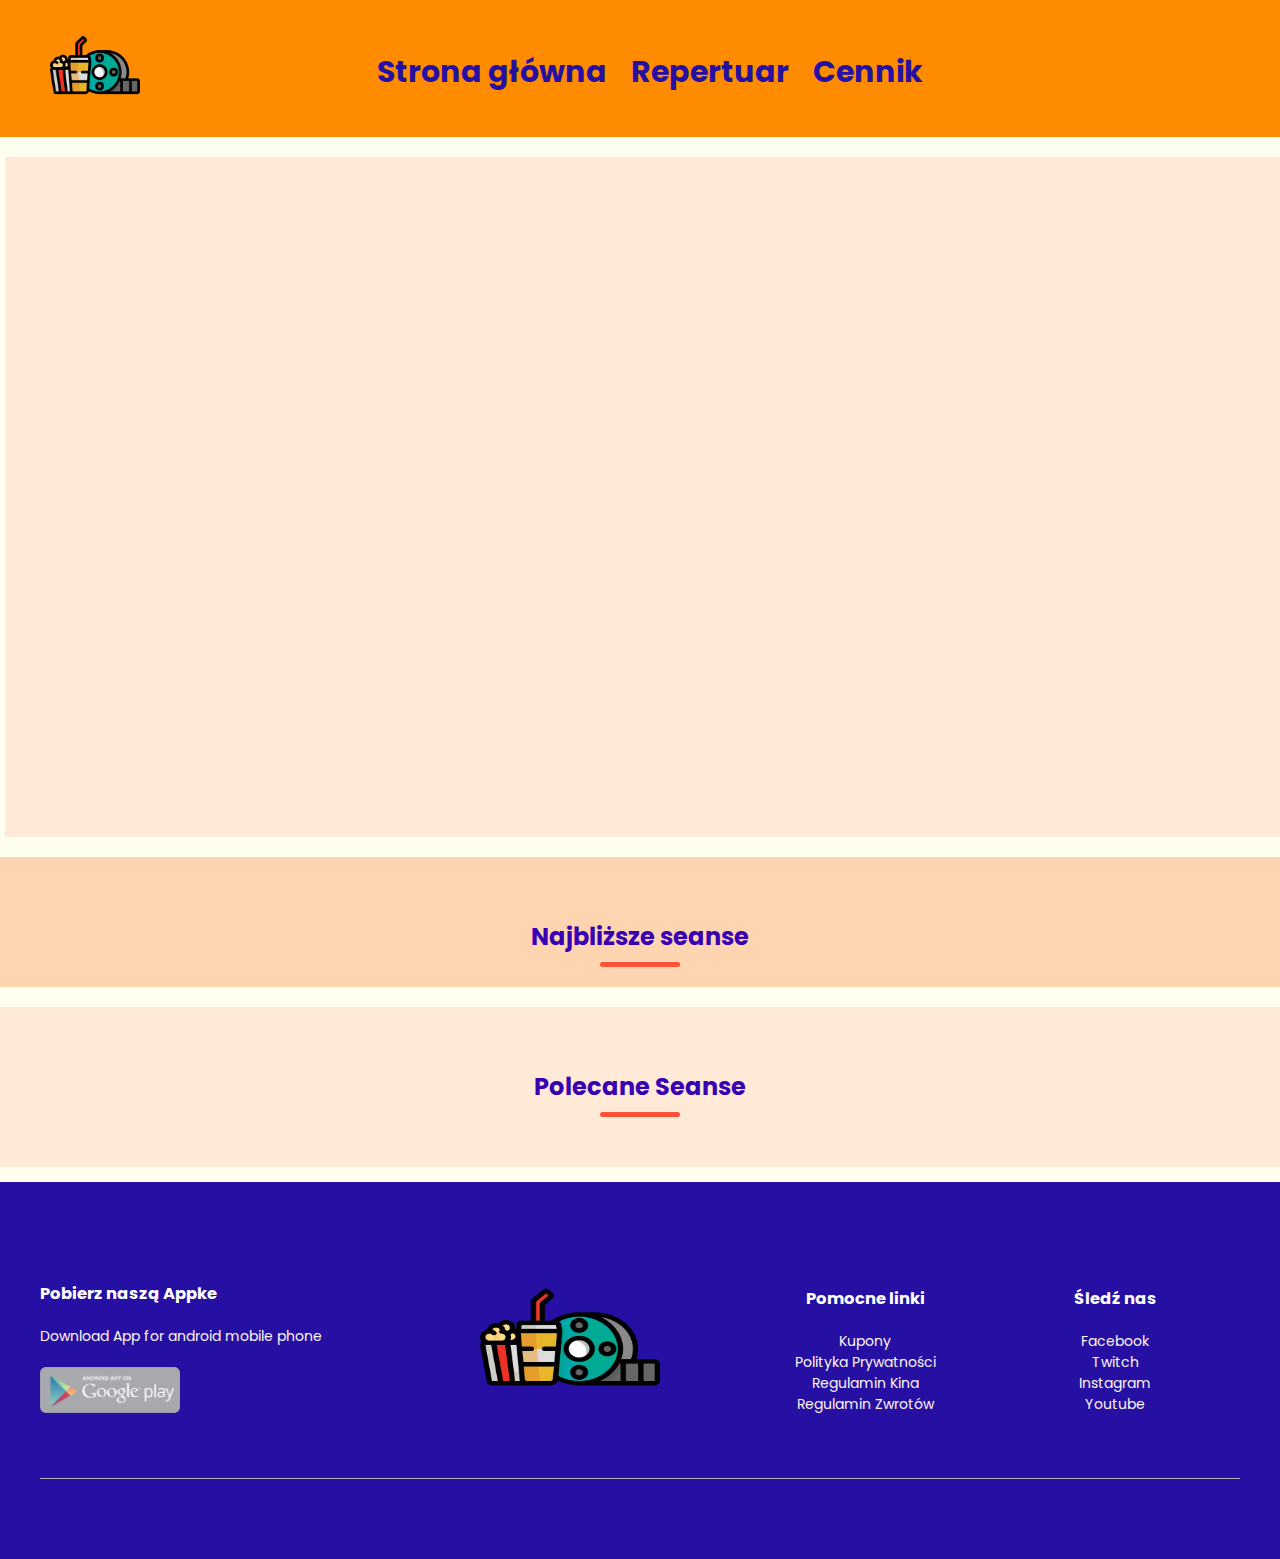
<file: src/main/resources/frontend/index.html>
<!DOCTYPE html>
<html lang="en" xmlns:style="http://www.w3.org/1999/xhtml">
<head>
    <meta charset="UTF-8">
    <meta name="viewport" content="width=device-width, initial-scale=1.0">
    <meta name="keywords" content="kino, filmy, bilety, informacje, polecane, seanse, najbliższe">
    <meta name="description" content="Serwis internetowy sieci kin HowToExitVim">
    <title>Cinema</title>
    <link rel="stylesheet" href="css/style.css">
    <link rel="preconnect" href="https://fonts.gstatic.com">
    <link href="https://fonts.googleapis.com/css2?family=Poppins:wght@200;300;400;500;600;700&display=swap" rel="stylesheet">
    <link rel="stylesheet" href="https://stackpath.bootstrapcdn.com/font-awesome/4.7.0/css/font-awesome.min.css">
    <link rel="icon" href="file/cinema_logo.png" type="image/jpg" sizes="16x16">
</head>
<body>

<!------ header menu ----->

<div class="headerMenu" >
        <div class="navbar">
            <div class="logo">
                <a href="index.html"><img src="file/cinema_logo.png" height="90px" alt="Logo kina"></a>
            </div>
            <nav style="text-align: center">
                <ul id="menuItems" >
                    <li><a href="index.html" style="color: #2510a3">Strona główna</a></li>
                    <li><a href="repertuar.html" style="color: #2510a3">Repertuar</a></li>
                    <li><a href="cennik.html" style="color: #2510a3">Cennik</a></li>
                </ul>
            </nav>
             <img src="file/menu_icon.png" class="menu-icon" onclick="menutoogle()" alt="menu">
        </div>
</div>

<!------ header content ----->
<div class="header" >
    <div class="container">
        <div class="row">
            <div class="col-2 headerButton" >
                <h1 id="reservationTitle"></h1>
                <p id="reservationDescription" style="color: #3700B3"></p><br>
                <ul>
                    <li id="reservationDirector"></li>
                    <li id="reservationScenario"></li>
                    <li id="reservationType"> </li>
                    <li id="reservationProduction"></li>
                    <li id="reservationPremiere"> </li>
                </ul>
            </div>
            <div class="col-2" id="pictureActualyFilm">

            </div>
        </div>
    </div>
</div>

<!------ closest films ----->
<div class="categories">
    <div class="small-container">
        <h2 class="title" style="color: #3700B3">Najbliższe seanse</h2>
        <div class="row" id="closestShows" >

        </div>
    </div>
</div>
<!------ recommended films ----->
<div>
    <div class="smaller-container">
        <h2 class="title" style="color: #3700B3">Polecane Seanse</h2>
        <div class="row" id="recomendSeans" style="margin-top: 50px">

        </div>
    </div>
</div>

<!------ footer ----->
<div class="footer">
    <div class="container">
        <div class="row">
            <div class="footer-col-1">
                <h3>Pobierz naszą Appke</h3>
                <p style="color: seashell">Download App for android mobile phone</p>
                <div class="app-logo">
                    <a href="https://play.google.com/store?gl=PL" target="_blank"><img src="file/android_logo.png" alt="logo"></a>
                </div>
            </div>
            <div class="footer-col-2">
                <a href="index.html"><img src="file/cinema_logo.png" height="150px"></a>
            </div>
            <div class="footer-col-3">
                <h3>Pomocne linki</h3>
                <ul >
                    <li style="color: seashell">Kupony</li>
                    <li style="color: seashell"> Polityka Prywatności</li>
                    <li style="color: seashell">Regulamin Kina</li>
                    <li style="color: seashell">Regulamin Zwrotów</li>
                </ul>
            </div>
            <div class="footer-col-4">
                <h3>Śledź nas</h3>
                <ul>
                    <li><a href="https://www.facebook.com" target="_blank" style="color: seashell">Facebook</a></li>
                    <li><a href="https://www.twitch.com" target="_blank" style="color: seashell">Twitch</a></li>
                    <li><a href="https://www.instagram.com" target="_blank" style="color: seashell">Instagram</a></li>
                    <li><a href="https://www.youtube.com" target="_blank" style="color: seashell">Youtube</a></li>
                </ul>
            </div>
        </div>
        <hr>
    </div>
</div>

<script>
    let menuItems = document.getElementById("menuItems");
    menuItems.style.maxHeight = "0px";

    function menutoogle(){
        if(menuItems.style.maxHeight === "0px"){
            menuItems.style.maxHeight = "200px";
        }else{
            menuItems.style.maxHeight = "0px";
        }
    }
</script>
<script type="text/javascript" src="js/header.js"></script>
<script type="text/javascript" src="js/index.js"></script>
<script type="text/javascript" src="js/recomendSeans.js"></script>

</body>


</html>
</file>
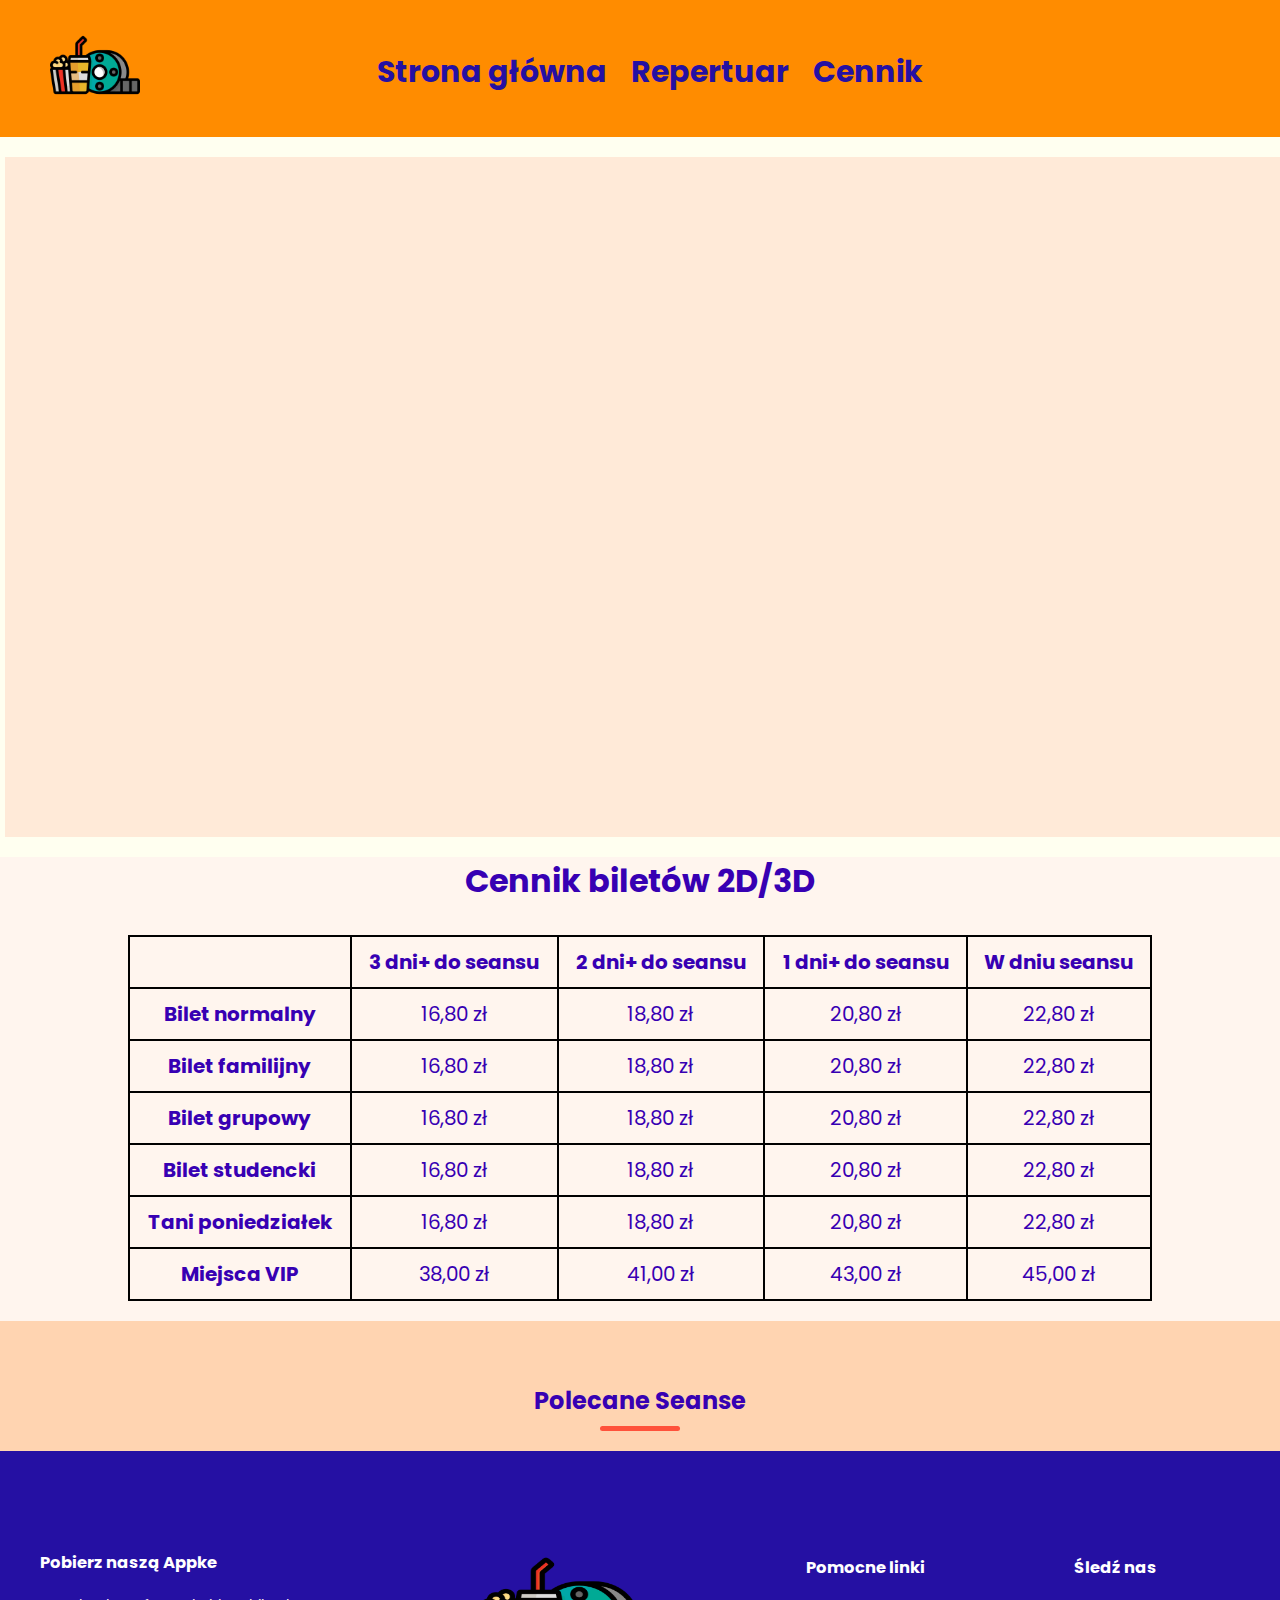
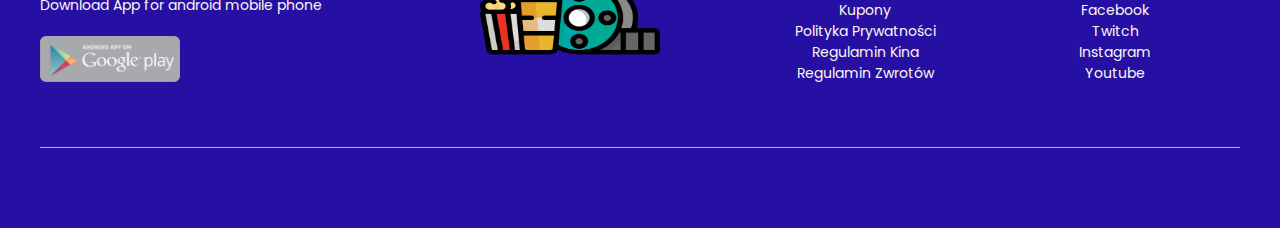
<file: src/main/resources/frontend/cennik.html>
<!DOCTYPE html>
<html lang="en">
<head>
    <meta charset="UTF-8">
    <meta name="viewport" content="width=device-width, initial-scale=1.0">
    <meta name="keywords" content="kino, filmy, bilety, informacje, polecane, seanse, najbliższe">
    <meta name="description" content="Serwis internetowy sieci kin HowToExitVim">
    <title>Cinema</title>
    <link rel="stylesheet" href="css/style.css">
    <link rel="preconnect" href="https://fonts.gstatic.com">
    <link href="https://fonts.googleapis.com/css2?family=Poppins:wght@200;300;400;500;600;700&display=swap" rel="stylesheet">
    <link rel="stylesheet" href="https://stackpath.bootstrapcdn.com/font-awesome/4.7.0/css/font-awesome.min.css">
</head>
<body>

<!------ header menu ----->
<div class="headerMenu" >
    <div class="navbar">
        <div class="logo">
            <a href="index.html"><img src="file/cinema_logo.png" height="90px"></a>
        </div>
        
        <nav>
            <ul id="menuItems">
                <li><a href="index.html" style="color: #2510a3">Strona główna</a></li>
                <li><a href="repertuar.html" style="color: #2510a3">Repertuar</a></li>
                <li><a href="cennik.html" style="color: #2510a3">Cennik</a></li>
            </ul>
        </nav>
        <img src="file/menu_icon.png" class="menu-icon" onclick="menutoogle()">
    </div>
</div>

<!------ header content ----->
<div class="header" >
    <div class="container">
        <div class="row">
            <div class="col-2 headerButton" >
                <h1 id="reservationTitle"></h1>
                <p id="reservationDescription"></p><br>
                <ul>
                    <li id="reservationDirector"></li>
                    <li id="reservationScenario"></li>
                    <li id="reservationType"> </li>
                    <li id="reservationProduction"></li>
                    <li id="reservationPremiere"> </li>
                </ul>
            </div>
            <div class="col-2" id="pictureActualyFilm">

            </div>
        </div>
    </div>
</div>

<!------ featured categories ----->
<div class="categories">
    <div class="priceList">
        <div class="row">
            <h1>Cennik biletów 2D/3D</h1>
            <table>
                <tr>
                    <th></th>
                    <th>3 dni+ do seansu</th>
                    <th>2 dni+ do seansu</th>
                    <th>1 dni+ do seansu</th>
                    <th>W dniu seansu</th>
                </tr>
                <tr>
                    <th>Bilet normalny</th>
                    <td>16,80 zł</td>
                    <td>18,80 zł</td>
                    <td>20,80 zł</td>
                    <td>22,80 zł</td>
                </tr>
                <tr>
                    <th>Bilet familijny</th>
                    <td>16,80 zł</td>
                    <td>18,80 zł</td>
                    <td>20,80 zł</td>
                    <td>22,80 zł</td>
                </tr>
                <tr>
                    <th>Bilet grupowy</th>
                    <td>16,80 zł</td>
                    <td>18,80 zł</td>
                    <td>20,80 zł</td>
                    <td>22,80 zł</td>
                </tr>
                <tr>
                    <th>Bilet studencki</th>
                    <td>16,80 zł</td>
                    <td>18,80 zł</td>
                    <td>20,80 zł</td>
                    <td>22,80 zł</td>
                </tr>
                <tr>
                    <th>Tani poniedziałek</th>
                    <td>16,80 zł</td>
                    <td>18,80 zł</td>
                    <td>20,80 zł</td>
                    <td>22,80 zł</td>
                </tr>
                <tr>
                    <th>Miejsca VIP</th>
                    <td>38,00 zł</td>
                    <td>41,00 zł</td>
                    <td>43,00 zł</td>
                    <td>45,00 zł</td>
                </tr>
            </table>
        </div>
    </div>

<!------ recommended films ----->
    <div class="small-container">
        <h2 class="title" style="color: #3700B3;">Polecane Seanse</h2>
        <div class="row" id="recomendSeans">

        </div>
    </div>
</div>

<!------ footer ----->
<div class="footer">
    <div class="container">
        <div class="row">
            <div class="footer-col-1">
                <h3>Pobierz naszą Appke</h3>
                <p style="color: seashell">Download App for android mobile phone</p>
                <div class="app-logo">
                    <a href="https://play.google.com/store?gl=PL" target="_blank"><img src="file/android_logo.png" alt="logo"></a>
                </div>
            </div>
            <div class="footer-col-2">
                <a href="index.html"><img src="file/cinema_logo.png" height="150px"></a>
            </div>
            <div class="footer-col-3">
                <h3>Pomocne linki</h3>
                <ul >
                    <li style="color: seashell">Kupony</li>
                    <li style="color: seashell"> Polityka Prywatności</li>
                    <li style="color: seashell">Regulamin Kina</li>
                    <li style="color: seashell">Regulamin Zwrotów</li>
                </ul>
            </div>
            <div class="footer-col-4">
                <h3>Śledź nas</h3>
                <ul>
                    <li><a href="https://www.facebook.com" target="_blank" style="color: seashell">Facebook</a></li>
                    <li><a href="https://www.twitch.com" target="_blank" style="color: seashell">Twitch</a></li>
                    <li><a href="https://www.instagram.com" target="_blank" style="color: seashell">Instagram</a></li>
                    <li><a href="https://www.youtube.com" target="_blank" style="color: seashell">Youtube</a></li>
                </ul>
            </div>
        </div>
        <hr>
    </div>
</div>

<script>
    let menuItems = document.getElementById("menuItems");
    menuItems.style.maxHeight = "0px";

    function menutoogle(){
        if(menuItems.style.maxHeight == "0px"){
            menuItems.style.maxHeight = "200px";
        }else{
            menuItems.style.maxHeight = "0px";
        }
    }
</script>
<script type="text/javascript" src="js/header.js"></script>
<script type="text/javascript" src="js/recomendSeans.js"></script>
</body>


</html>
</file>
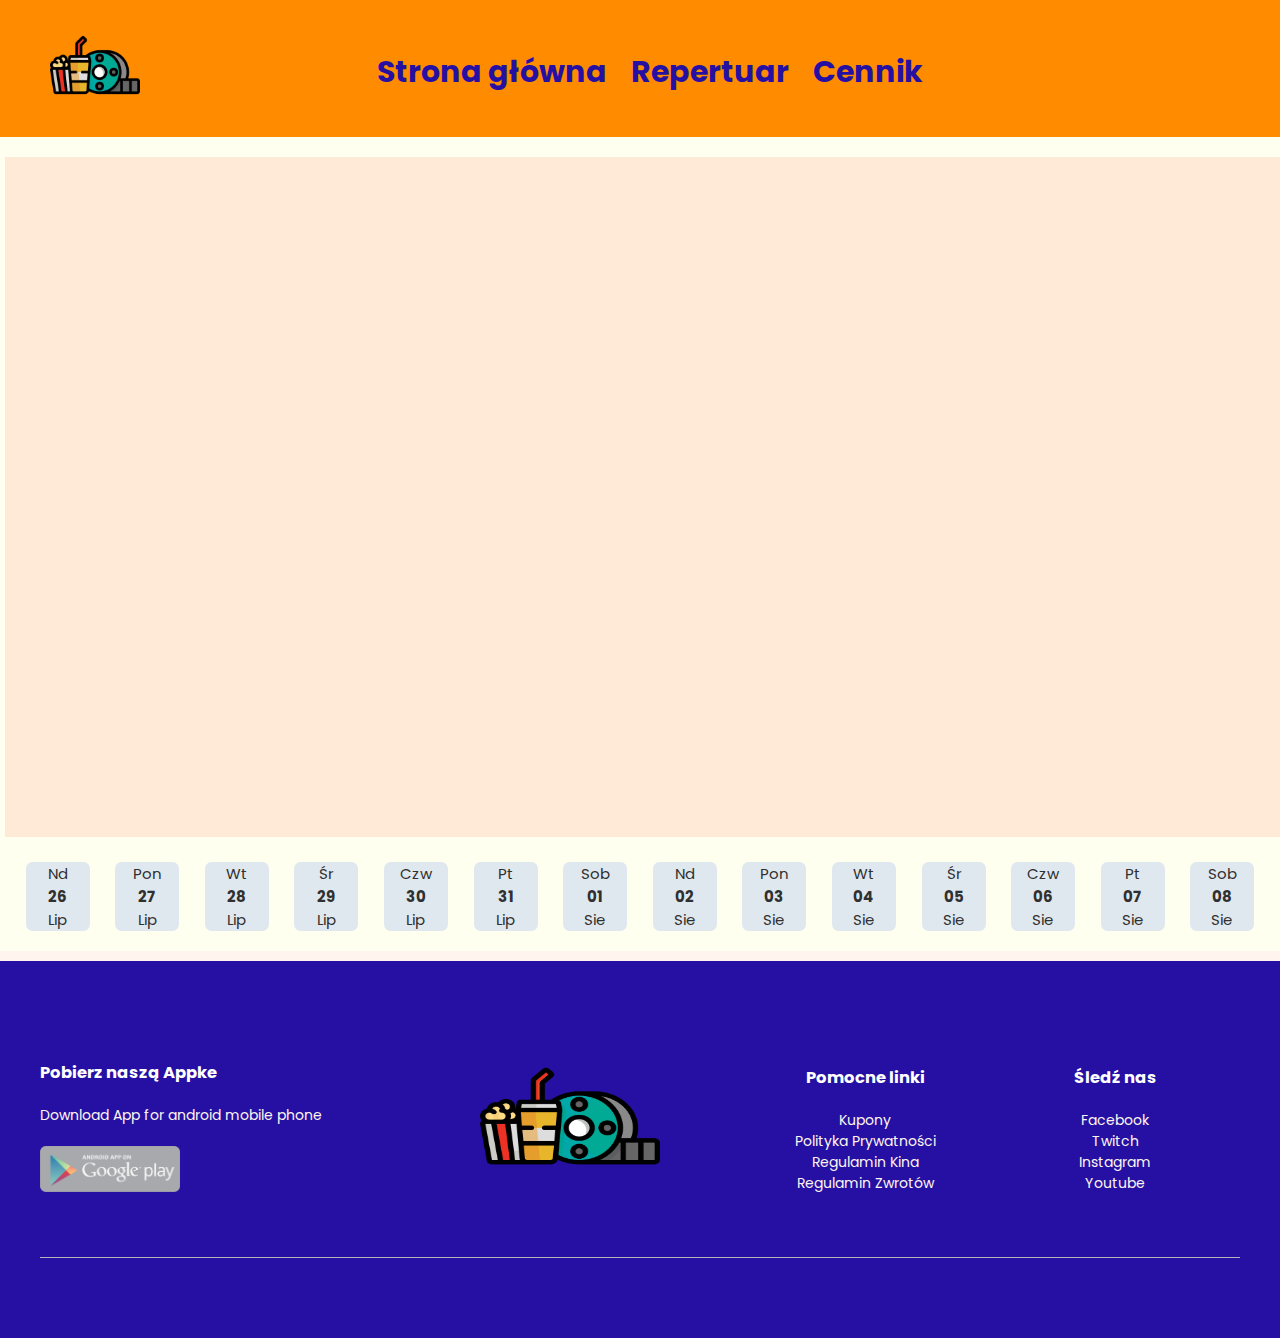
<file: src/main/resources/frontend/repertuar.html>
<!DOCTYPE html>
<html lang="en">
<head>
    <meta charset="UTF-8">
    <meta name="viewport" content="width=device-width, initial-scale=1.0">
    <meta name="keywords" content="kino, filmy, bilety, informacje, polecane, seanse, najbliższe">
    <meta name="description" content="Serwis internetowy sieci kin HowToExitVim">
    <title>Cinema</title>
    <link rel="stylesheet" href="css/style.css">
    <link rel="preconnect" href="https://fonts.gstatic.com">
    <link href="https://fonts.googleapis.com/css2?family=Poppins:wght@200;300;400;500;600;700&display=swap" rel="stylesheet">
    <link rel="stylesheet" href="https://stackpath.bootstrapcdn.com/font-awesome/4.7.0/css/font-awesome.min.css">
</head>
<body>


<!------ header menu ----->
<div class="headerMenu" >
    <div class="navbar">
        <div class="logo">
            <a href="index.html"><img src="file/cinema_logo.png" height="90px" alt="Logo kina"></a>
        </div>
        <nav>
            <ul id="menuItems">
                <li><a href="index.html" style="color: #2510a3">Strona główna</a></li>
                <li><a href="repertuar.html" style="color: #2510a3">Repertuar</a></li>
                <li><a href="cennik.html" style="color: #2510a3">Cennik</a></li>
            </ul>
        </nav>
        <img src="file/menu_icon.png" class="menu-icon" onclick="menutoogle()" alt="menu">
    </div>
</div>

<!------ header content ----->
<div class="header" >
    <div class="container">
        <div class="row">
            <div class="col-2 headerButton" >
                <h1 id="reservationTitle"></h1>
                <p id="reservationDescription"></p><br>
                <ul>
                    <li id="reservationDirector"></li>
                    <li id="reservationScenario"></li>
                    <li id="reservationType"> </li>
                    <li id="reservationProduction"></li>
                    <li id="reservationPremiere"> </li>
                </ul>
            </div>
            <div class="col-2" id="pictureActualyFilm">

            </div>
        </div>
    </div>
</div>
<div class="containerRepertuarSelectDay">

</div>
<!------ recommended films ----->
<div class="categories categoriesRepertuar" style="clear: left" >
<div style="height: 10px"></div>

</div>

<div class="footer">
    <div class="container">
        <div class="row">
            <div class="footer-col-1">
                <h3>Pobierz naszą Appke</h3>
                <p style="color: seashell">Download App for android mobile phone</p>
                <div class="app-logo">
                    <a href="https://play.google.com/store?gl=PL" target="_blank"><img src="file/android_logo.png" alt="logo"></a>
                </div>
            </div>
            <div class="footer-col-2">
                <a href="index.html"><img src="file/cinema_logo.png" height="150px"></a>
            </div>
            <div class="footer-col-3">
                <h3>Pomocne linki</h3>
                <ul >
                    <li style="color: seashell">Kupony</li>
                    <li style="color: seashell"> Polityka Prywatności</li>
                    <li style="color: seashell">Regulamin Kina</li>
                    <li style="color: seashell">Regulamin Zwrotów</li>
                </ul>
            </div>
            <div class="footer-col-4">
                <h3>Śledź nas</h3>
                <ul>
                    <li><a href="https://www.facebook.com" target="_blank" style="color: seashell">Facebook</a></li>
                    <li><a href="https://www.twitch.com" target="_blank" style="color: seashell">Twitch</a></li>
                    <li><a href="https://www.instagram.com" target="_blank" style="color: seashell">Instagram</a></li>
                    <li><a href="https://www.youtube.com" target="_blank" style="color: seashell">Youtube</a></li>
                </ul>
            </div>
        </div>
        <hr>
    </div>
</div>

<script>
    let menuItems = document.getElementById("menuItems");
    menuItems.style.maxHeight = "0px";

    function menutoogle(){
        if(menuItems.style.maxHeight === "0px"){
            menuItems.style.maxHeight = "200px";
        }else{
            menuItems.style.maxHeight = "0px";
        }
    }
</script>
<script type="text/javascript" src="js/header.js"></script>
<script type="text/javascript" src="js/repetuar.js"></script>
</body>


</html>
</file>
<file: src/main/resources/frontend/css/style.css>
*{
    margin: 0;
    padding: 0;
    box-sizing: border-box;
}
body{
    font-family: 'Poppins', sans-serif;
    background: ivory;
    width: 100%;
}


.caloscSeat{
    width: 50%;
    display: flex;
    flex-wrap: wrap;
}
.containerSeat {
    height: 500px;
    width: 90%;
    margin-left: 30px;
    display: grid;
    grid-template-columns: repeat(13, 1fr);
    grid-template-rows: repeat(14, 1fr);
    grid-gap: 10px;
}

#screenSeat{
    grid-column-start: 2;
    grid-column-end: 14;
    background-color: darkorange;
    display: flex;
    justify-content: center;
    align-items: center;
}

.free{
    background: black;
}

.occupied{
    background: indianred;
}

.selected{
    background: green;
}

.seat{
    height: auto;
    width: auto;
    color: white;
    transition: all 0.2s ease-out;
    display: flex;
    justify-content: center;
    align-items: center;
    border-radius: 8%;
    cursor: pointer;
    user-select:none;
    font-weight: bold;
}

.numbCol{
    background-color: transparent;
    color: black;
    /*justify-content: flex-end;*/
    align-items: flex-end;
    cursor: default;
}

.numbRow{
    background-color: transparent;
    color: black;
    justify-content: flex-end;
    cursor: default;
}

/*-------------------------------------------------------*/
.navbar{
    display: flex;
    align-items: center;
    padding: 20px 100px 20px 50px;

}

nav{
    flex: 1;
    text-align: center;
    display: inline-block;
    margin: auto;
}

nav ul{
    display: inline-block;
    list-style-type: none;
    text-align:center;
}

nav ul li{
    display: inline-block;
    margin-right: 20px;
    font-size: 30px;
    font-weight: bold;
    text-align:center;

}
nav a{
    color: #000000;
    text-align:center;
}

nav a:hover{
    color: #4c4a4a;
}

a{
    text-decoration: none;
    color: #555;
    text-align:center;
}

p{
    color: #303030;
}

.container{
    width: 100%;
    margin: auto;
    padding-left: 40px;
    padding-right: 40px;
}

.row{
    display: flex;
    align-items: center;
    flex-wrap: wrap;
    justify-content: space-around;
    color: #3700B3;
    min-width: 100px;
    margin-top: 20px;
}

.rowRepertuar{
    display: flex;
    align-items: center;
    flex-wrap: wrap;
    justify-content: flex-start;
    width: 80%;
    margin-left: 60px;
    margin-right: 60px;
    margin-bottom: 20px;
}

.containerRepertuarSelectDay{
    width: 100%;

    background: none;
}

.repertuarSelectDay{
    background-color: #e0e8ef;
    margin-top: 20px;
    margin-bottom: 20px;
    margin-left: 2%;
    float: left;
    width: 5%;
    border-radius: 10%;
    text-align: center;
    font-size: 15px;
    color: black;
}

.repertuarSelectDay :hover{
    border-radius: 10%;
    background-color: #9d9c9c;
    cursor: pointer;
}

.numberOfDay{
    font-weight: bold;
}

.row .priceList{
    border: 3px solid #000000;
    padding: 20px;
}

.col-2{
    margin-top: 20px;
    min-width: 250px;
}

.col-2 img{
    max-width: 100%;
    padding: 0;
    float: right;
    max-height: 500px;
}

.col-2 h1{
    font-size: 40px;
    line-height: 60px;
}

.col-2 p{
    font-size: 20px;
}

.btn{
    display: inline-block;
    background: darkorange;
    color: #fff;
    padding: 8px 30px;
    margin: 30px 0;
    border-radius: 30px;
    transition: background 0.5s;
    border: none;
    cursor: pointer;
}

.btn:hover{
    background: #563434;
}

.headerMenu{
    width: 100%;
    background-color: darkorange;
    flex: 1;
    justify-content: space-evenly;

}

.header{
    background: #ffead8;
    color: #3700B3;
    width: 100%;
    height: 680px;
    margin: 5px 5px 5px 5px;



}

.header .col-2 img{
    margin-bottom: 40px;
    /*max-height: 450px;*/
}

.categories{
    flex: 1;
    width: 100%;
    height: auto;
    background-color: seashell;

}

.categoriesRepertuar{
    margin-top: 0;
}

.anyShows{
    font-size: 30px;
    text-align: center;
    font-weight: bold;
    color: darkred;
}

.toLateReservation{
    width: 100%;
    font-size: 20px;
    margin-bottom: 20px;
    text-align: center;
    color: darkred;
}

.col-3{
    flex-basis: 28%;
    min-width: 250px;
    margin-bottom: 30px;
    transition: transform 0.5s;
}

.col-3 img{
    width: 80%;
    margin-left: 60px;
}

.col-3:hover{
    transform:translateX(-5px) ;
}

.small-container{
    width: 100%;
    margin-top: 20px;
    margin-bottom: auto;
    padding-top: 50px;
    padding-left: 15px;
    padding-right: 15px;
    background-color: #ffd4b1;

}
.smaller-container{
    width: 100%;
    margin-top: 20px;
    margin-bottom: 15px;
    padding-top: 50px;
    padding-left: 15px;
    padding-right: 15px;
    background-color: #ffead8;

}

.col-4{
    flex-basis: 25%;
    padding: 10px;
    min-width: 200px;
    margin-bottom: 50px;
    transition: transform 0.5s;

}

.col-4 img{
    width: 100%;
}

.col-5{
    flex-basis: 60%;
    padding: 10px 20px 10px 40px;
    margin-bottom: 50px;
    transition: transform 0.5s;
}


.titleBaner{
    flex-basis: 40%;
}

.col-5 img{
    width: 90%;
}



.col-5 p {
    font-size: 20px;
}
/*
.col-5:hover{
    transform:translateX(-5px) ;
}
*/

.title{
    text-align: center;
    margin: 0 auto 0;
    position: relative;
    line-height: 60px;
    color: #242424;
}

.title::after{
    content: '';
    background: #ff523b;
    width: 80px;
    height: 5px;
    border-radius: 5px;
    position: absolute;
    bottom: 0;
    left: 50%;
    transform:translateX(-50%) ;
}

h4{
    color: #0000ff;
    font-weight: normal;
}

.col-4 p{
    font-size: 14px;
    color: #0000ff;
}

.rating .fa{
    color: darkorange;
    margin-right: 5px;
}

.col-4:hover{
    transform:translateX(-5px) ;
}


/* FOOTER */

.footer{
    background: #2510a3;
    color: white;
    font-size: 14px;
    padding: 60px 0;
    width: 100%;
    margin-left: 0;
}

.footer p{
    color: #8a8a8a;
}

.footer h3{
    color: #fff;
    margin-bottom: 20px;
}

.footer-col-1, .footer-col-2, .footer-col-3 ,.footer-col-4{
    min-width: 250px;
    margin-bottom: 20px;
}

.footer-col-1{
    flex-basis: 30%;
    color: #ffead8;
}

.footer-col-2{
    flex: 1;
    text-align: center;
}

.footer-col-2 img{
     width: 180px;
    margin-bottom: 20px;
}

.footer-col-3, .footer-col-4{
    flex-basis: 12%;
    text-align: center;
}

ul{
    list-style-type: none;
}

.app-logo{
    margin-top: 20px;
}

.app-logo img{
    width: 140px;
}

.footer hr{
    border: none;
    background: #b5b5b5;
    height: 1px;
    margin: 20px 0;
}

.copyright{
    text-align: center;
}

.menu-icon{
    width: 28px;
    display: none;
}



@media only screen and (max-width: 800px){

    nav ul{
        position: absolute;
        top: 100px;
        left: 0;
        background: #333;
        width: 100%;
        overflow: hidden;
        transition: max-height 0.5s;
        text-align:center;

    }

    nav ul li{
        display: block;
        margin-right: 50px;
        margin-top: 10px;
        margin-bottom: 10px;
        text-align:center;
    }

    nav ul li a{
        color: #fff;
        text-align:center;
    }
    .menu-icon{
        display: block;
        cursor: pointer;
    }

}

/*media query for less than 600 screen size*/



@media only screen and (max-width: 800px) {
    .row{
        text-align: center;
        color: #3700B3;
    }
    .col-2, .col-3, .col-4{
        flex-basis: 100%;
    }
}

#formularz{
    margin-left: 5%;
    margin-right: 2.5%;
    float: left;
    display: block;
    margin-top: 10%;
    overflow: hidden;
}

#seatPlace{
    margin-left: 30%;
}

input {
    border: 2px solid orangered;
    border-radius: 5px;
    height: 30px;
    margin-bottom: 15px;
    font-size: 20px;
}
label{
    font-size: 20px;
}

table{
    width: 80%;
    margin-top: 30px;
}

td{
    text-align: center;
}

table, th, td{
    border: 2px solid black;
    border-collapse: collapse;
    padding: 10px;
    font-size: 20px;
}

.titleClosestSeans{
    font-size: 15px;
    margin-left: 60px;
    font-weight: bold;
    color: #3700B3;
}

.dateClosestSeans{
    font-size: 20px;
    text-align: center;
    font-weight: bold;
    color: #0000ff;
}

.menu{
    font-size: 30px;
    font-weight: bold;
}

.btnSlider{
    height: 400px;
    width: 60px;
    opacity: 20%;
    background-color: #555555;
}
</file>
